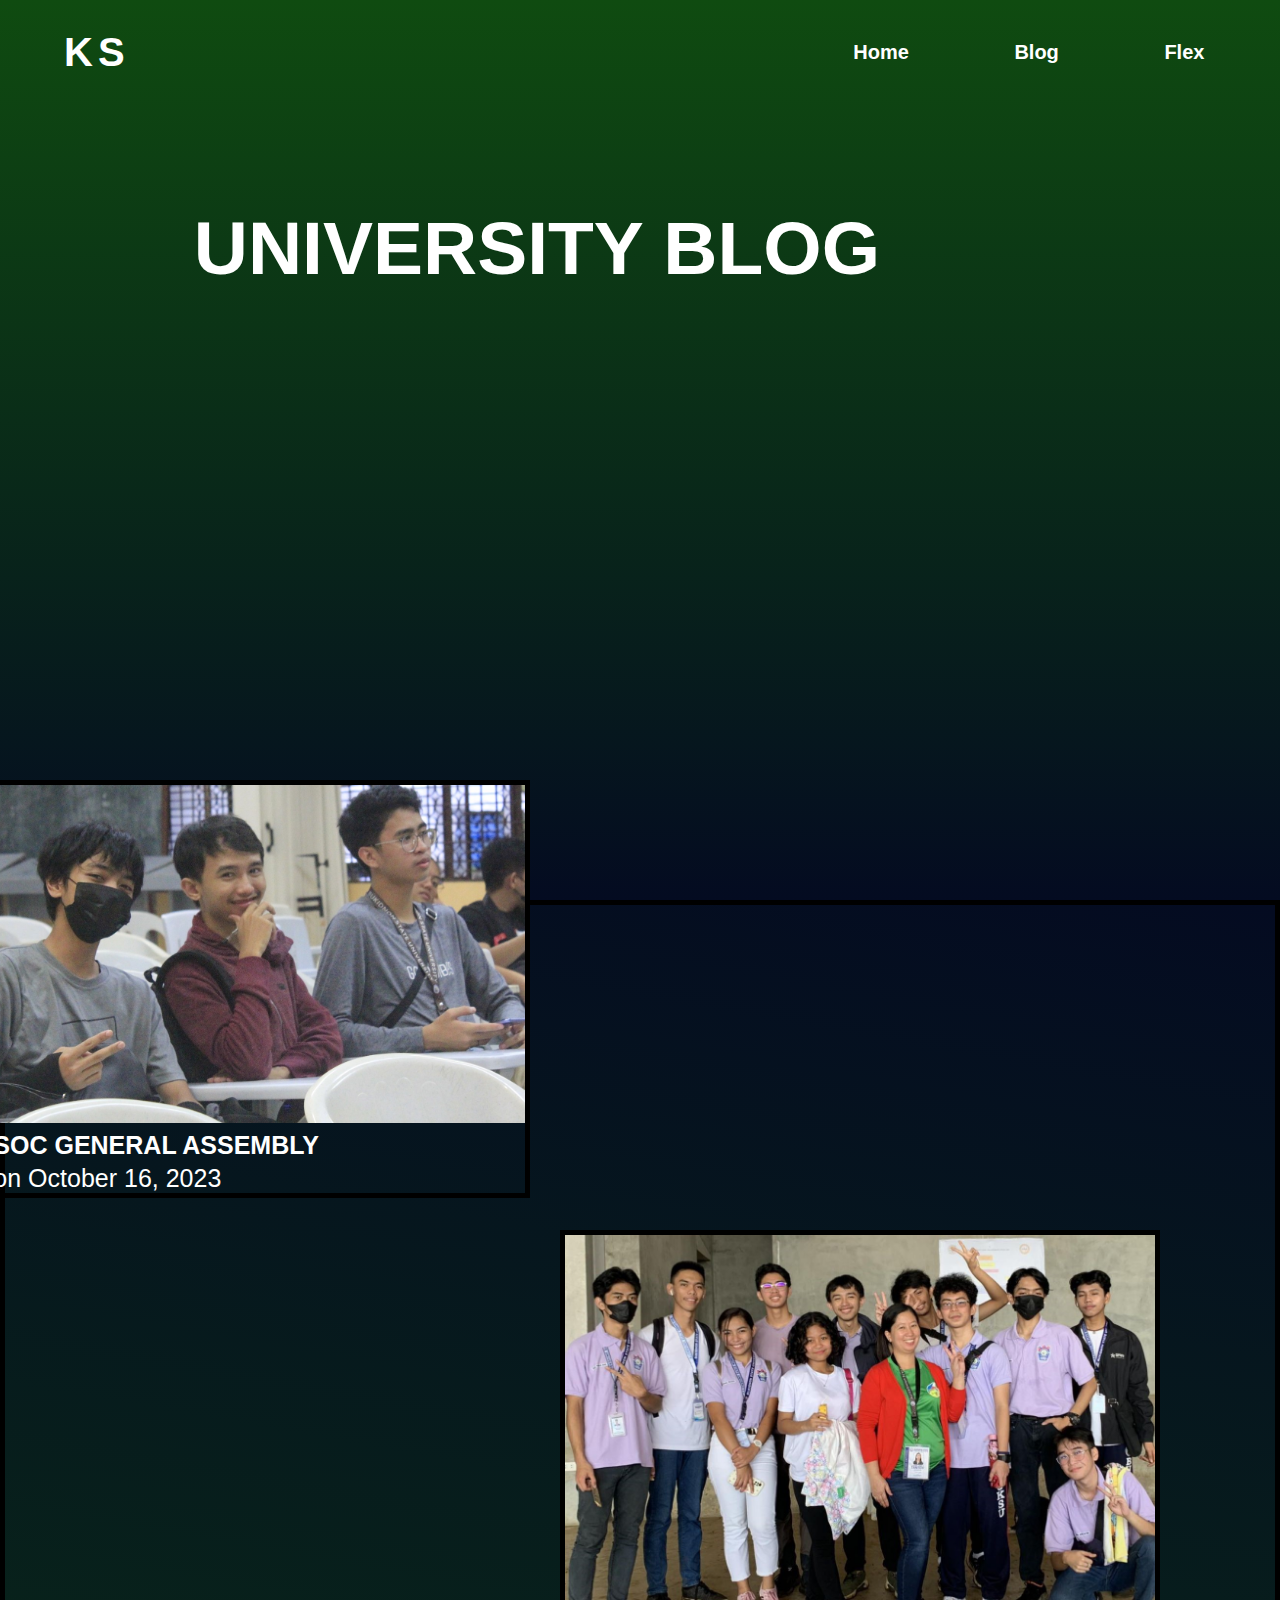
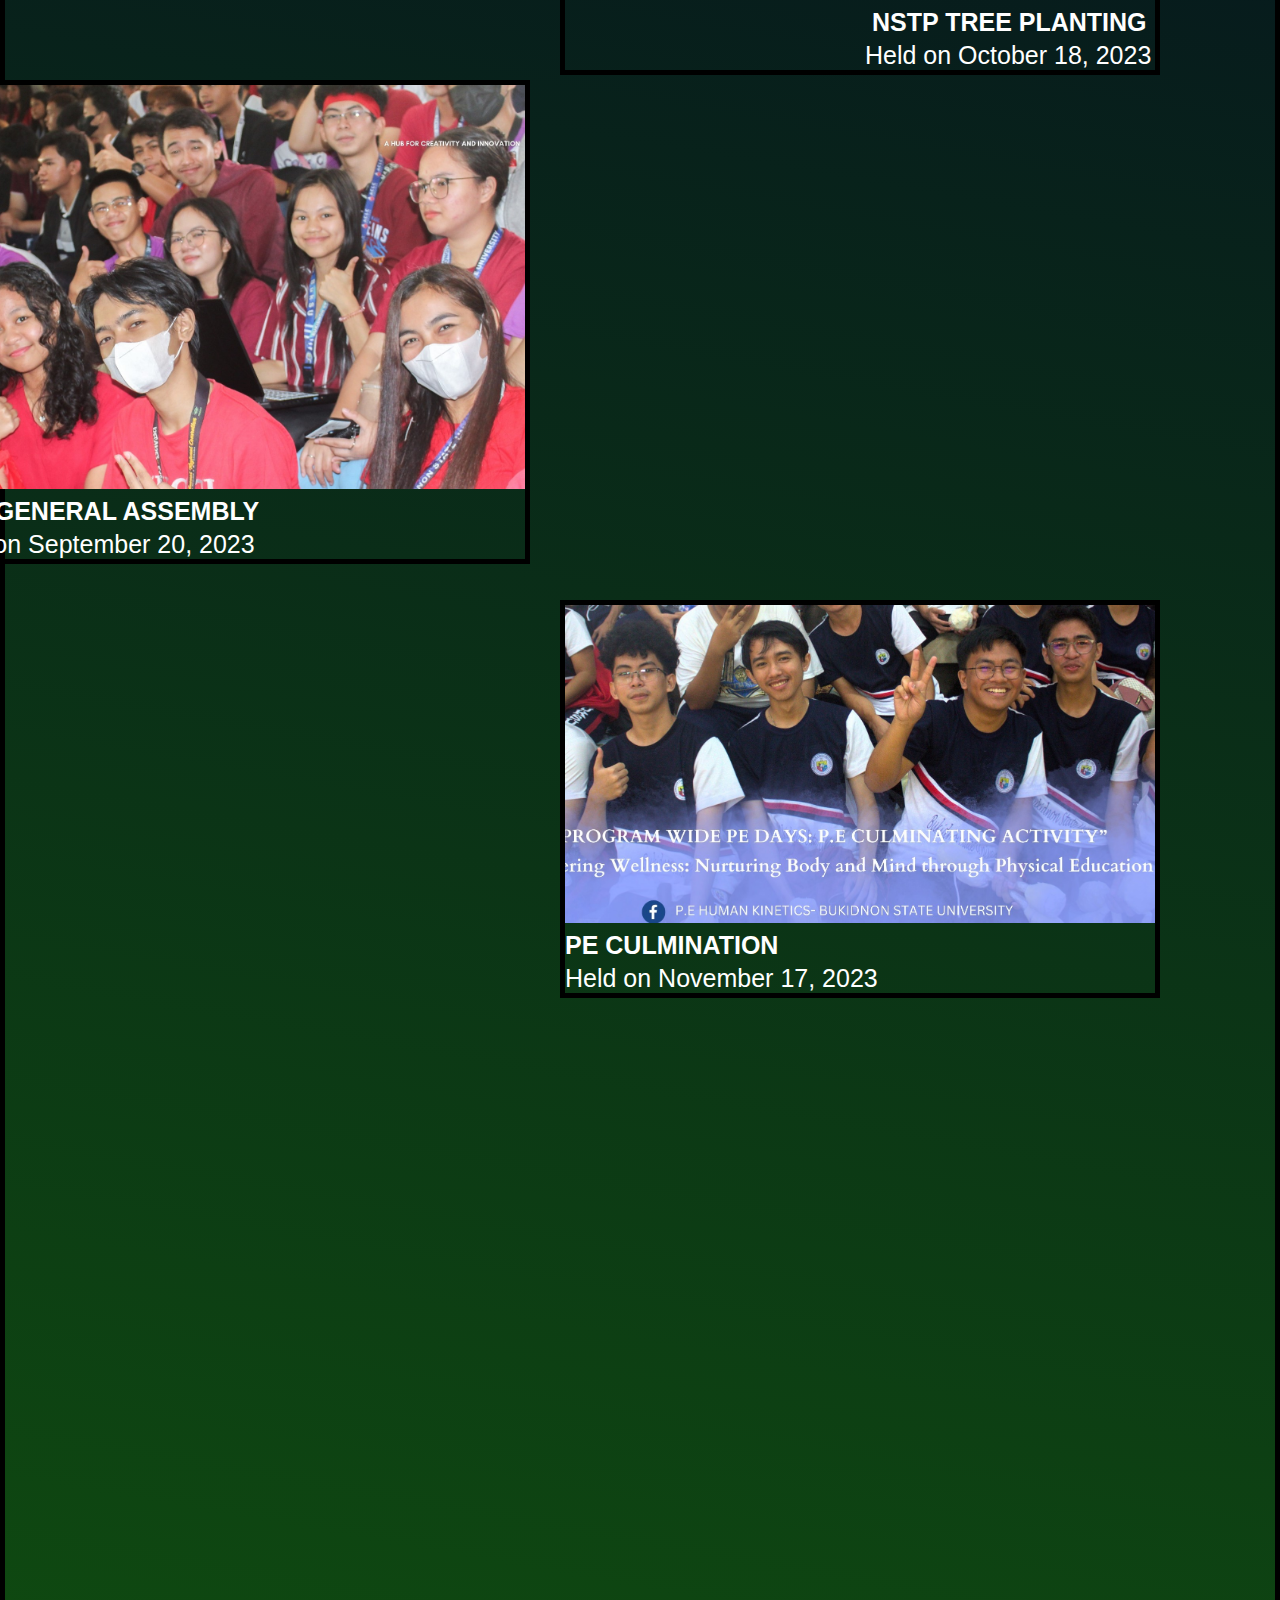
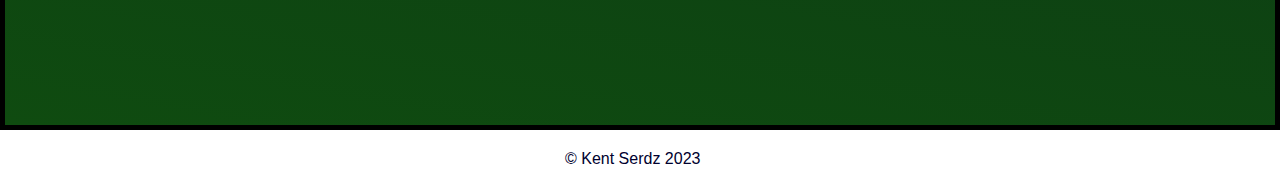
<file: Blog.html>
<!DOCTYPE html>
<html>
<head>
    <title>Portoflio</title>
    <meta charset="utf-8">
    <meta name="viewport" content="width=device-width, initial-scale=1.0">
    <link rel="stylesheet" type="text/css" href="Blog.css">
    <link rel="preconnect" href="https://fonts.googleapis.com">
    <link rel="preconnect" href="https://fonts.gstatic.com" crossorigin>
    <link href="https://fonts.googleapis.com/css2?family=Montserrat:ital,wght@0,200;0,300;0,500;1,200;1,300&display=swap" rel="stylesheet">

</head>
<body>
<!-- Navigation Bar -->
    <div class="N">
        <nav>
            <h2 class="Name">KS</h2>
            <ul>
                <li><a href="index.html">Home</a></li>
                <li><a href="Blog.html">Blog</a></li>
                <li><a href="Flex.html">Flex</a></li>
            </ul>
        </nav>
<!-- Front Page -->
        <div class="Intro">
            <h1>UNIVERSITY BLOG</h1>
        </div>
    </div>
<!-- Blog Section -->
    <section class="Blog">
        <div class="Graphic">
            <img src="Image/Blog/COMSOC ASSEMBLY.jpg">
            <h4>COMSOC GENERAL ASSEMBLY</h4>
            <p>Held on October 16, 2023</p>
        </div>
        <div class="Graphic2">
            <img src="Image/Blog/NSTP.jpeg">
            <h4>NSTP TREE PLANTING</h4>
            <p>Held on October 18, 2023</p>
        </div>
        <div class="Graphic3">
            <img src="Image/Blog/COT ASSEMBLY.jpg">
            <h4>COT GENERAL ASSEMBLY</h4>
            <p>Held on September 20, 2023</p>
        </div>
        <div class="Graphic4">
            <img src="Image/Blog/PE CULMI.jpg">
            <h4>PE CULMINATION</h4>
            <p>Held on November 17, 2023</p>
        </div>
    </section>
<!-- Footer -->
    <footer>
        <div class="bb">
            <p>&copy; Kent Serdz 2023</p>
        </div>
    </footer>
</body>
</html>
</file>
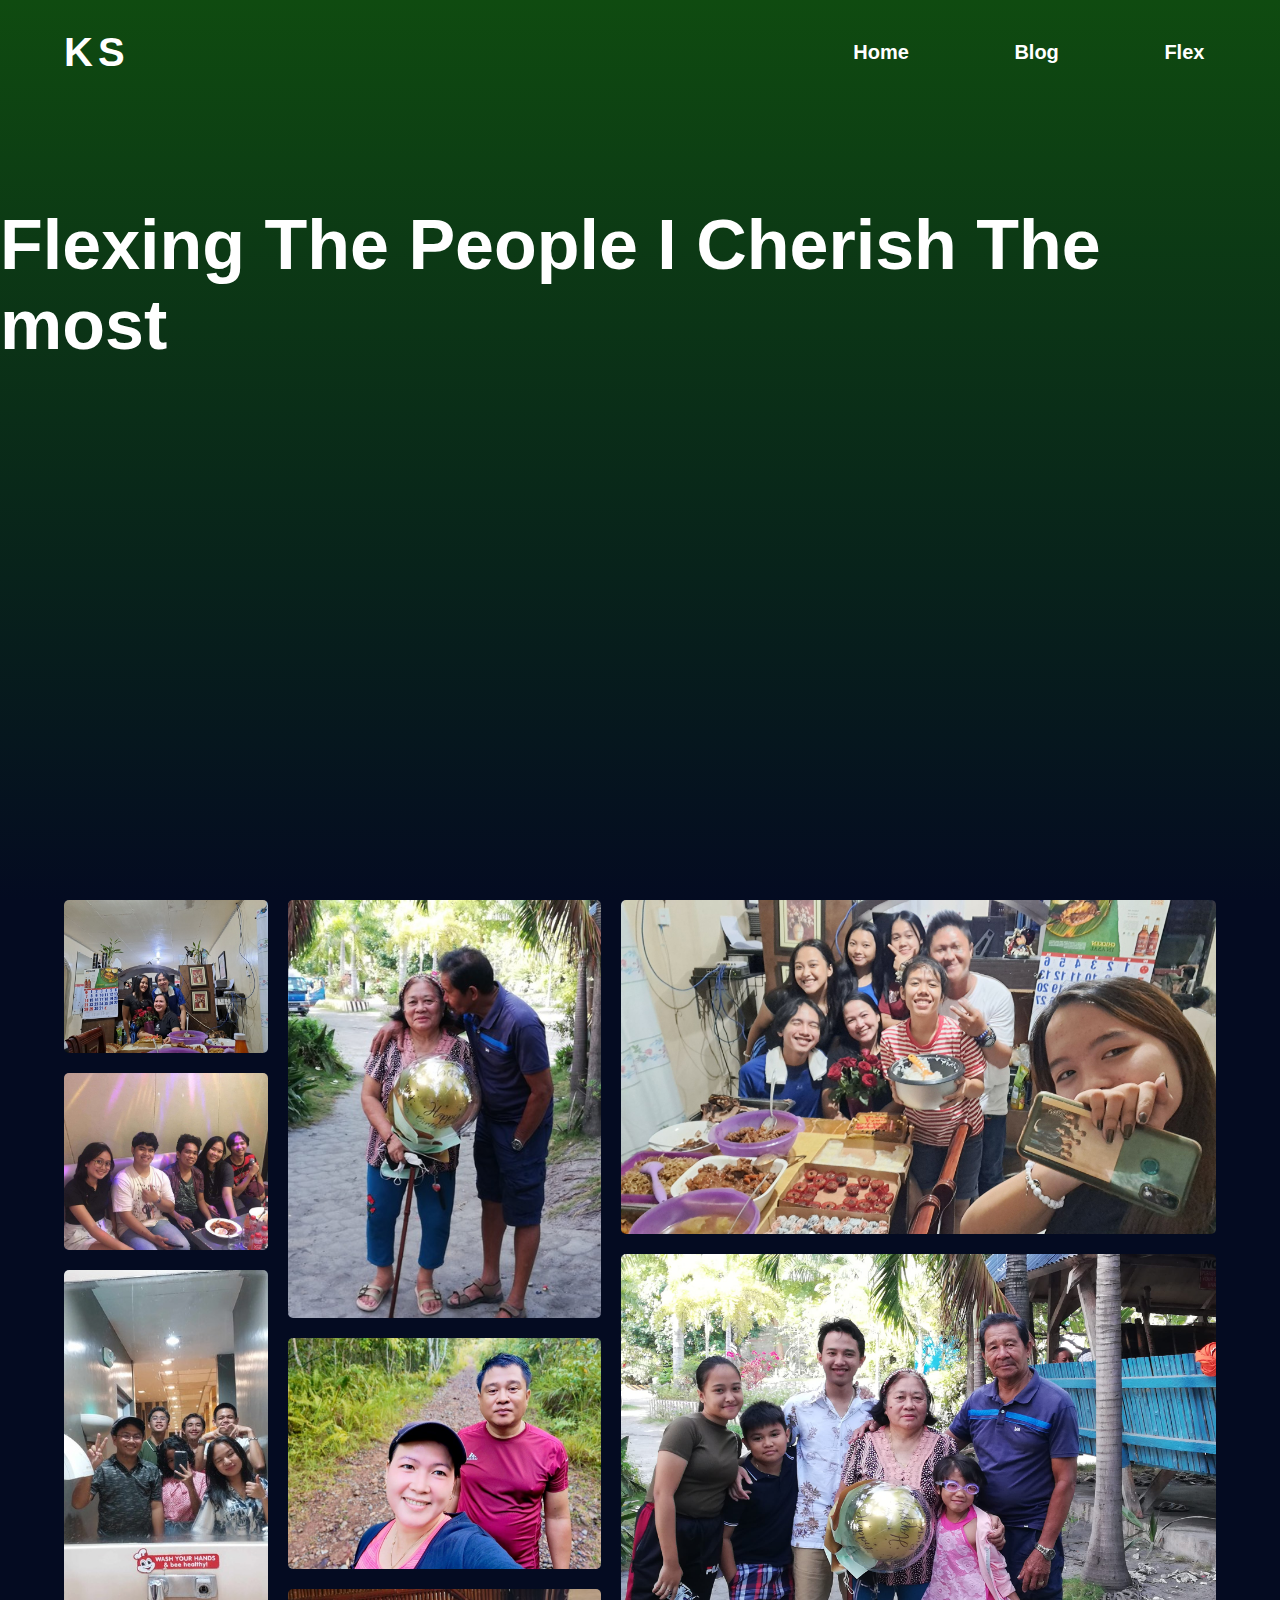
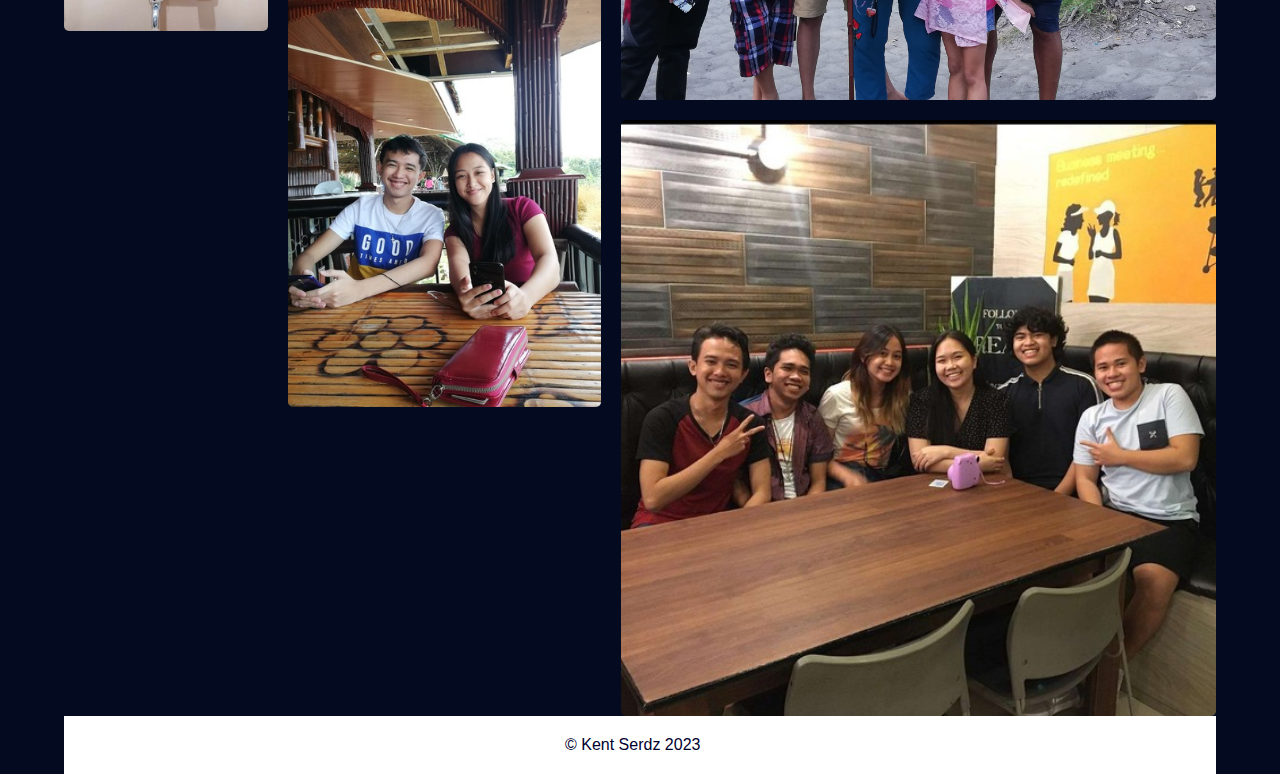
<file: Flex.html>
<html>
<head>
    <title>Portoflio</title>
    <meta charset="utf-8">
    <meta name="viewport" content="width=device-width, initial-scale=1.0">
    <link rel="stylesheet" type="text/css" href="Flex.css">
    <link rel="preconnect" href="https://fonts.googleapis.com">
    <link rel="preconnect" href="https://fonts.gstatic.com" crossorigin>
    <link href="https://fonts.googleapis.com/css2?family=Montserrat:ital,wght@0,200;0,300;0,500;1,200;1,300&display=swap" rel="stylesheet">

</head>
<body>
<!-- Navigation Bar -->
    <div class="N">
        <nav>
            <h2 class="Name">KS</h2>
            <ul>
                <li><a href="index.html">Home</a></li>
                <li><a href="Blog.html">Blog</a></li>
                <li><a href="Flex.html">Flex</a></li>
            </ul>
        </nav>
<!-- Front Page -->
        <div class="Intro">
            <h1>Flexing The People I Cherish The most</h1>
        </div>
    </div>
<!-- Flex Page -->
    <div class="wrapper">
    <div class="Contain">
<div class="gallery">
    <div class="column">
        <div class="photo">
            <img src="Image/Flex/hori.jpg" alt="">
        </div>
        <div class="photo">
            <img src="Image/Flex/og.jpg" alt="">
        </div>
        <div class="photo">
            <img src="Image/Flex/cf.jpg" alt="">
        </div>
    </div>

    <div class="column">
        <div class="photo">
            <img src="Image/Flex/vertical.jpg" alt="">
        </div>
        <div class="photo">
            <img src="Image/Flex/3.jpg" alt="">
        </div>
        <div class="photo">
            <img src="Image/Flex/sis.jpg" alt="">
        </div>
    </div>

    <div class="column">
        <div class="photo">
            <img src="Image/Flex/1.jpg" alt="">
        </div>
        <div class="photo">
            <img src="Image/Flex/2.jpg" alt="">
        </div>
        <div class="photo">
            <img src="Image/Flex/og2.jpg" alt="">
        </div>
    </div>
</div>
<!-- Footer -->
<footer>
    <div class="bb">
        <p>&copy; Kent Serdz 2023</p>
    </div>
</footer>
</div>
</body>
</html>
</file>
<file: Blog.css>
@import url(https://fonts.googleapis.com/css2?family=Montserrat:ital,wght@0,200;0,300;0,500;1,200;1,300&display=swap);
*{
    padding: 0;
    margin: 0;
    box-sizing: border-box;
    font-family:'Monteserrat', sans-serif;
}
/* Navigation bar */
.N{
    height: 100vh;
    width: 100%;
    background: linear-gradient(0deg, rgba(4,11,33,1) 0%, rgba(15,75,16,1) 100%);
    background-size: cover;
}
nav{
    display: flex;
    align-items: center;
    justify-content: space-between;
    padding-top: 30px;
    padding-left: 5%;
    padding-right: 2%;
    font-size: 20px;
}
nav ul li{
    list-style-type: none;
    display: inline-block;
    padding: 10px 50px;
}
nav ul li a{
    color: white;
    text-decoration: none;
    font-weight: bold;
    text-transform: capitalize;
}
nav ul li a:hover,
nav ul li a:active{
    color: #020024;
}
/* --End of navigation bar-- */

/* --Front Page-- */
.Intro{
    position: absolute;
    font-family: 'Monteserrat', sans-serif;
    color: white;
    top: 200px;
    right: 400px;
}
.Intro h1{
    font-size: 75px;
    margin-bottom: 15px;
    margin-top: 5px;
}
.Name{
    color:white;
    font-size: 40px;
    letter-spacing: 5px;
}
/* --End of Front Page-- */

/* --Blog Page-- */
.Blog{
    width: 100%;
    height: 270vh;
    padding: 100px 10px;
    background: linear-gradient(190deg, rgba(4,11,33,1) 0%, rgba(15,75,16,1) 100%);
    background-size: cover;
    border: 5px solid black;
}
.Blog h4{
    font-size: 65px;
    position: absolute;
    color: white;
    right: 270px;
    margin-top: -30px;
}
.Graphic {
    position: absolute;
    height: auto;
    width: 600px;
    border: 5px solid ;
    right: 750px;
    top: 780px;
}
.Graphic img{
   max-width: 100%;
    height: 100%;
}
.Graphic h4{
    position: relative;
    margin-top: 4px;
    font-size: 25px;
    width: 600px;
    right: 0px;
}
.Graphic p{
    position: relative;
    margin-top: 4px;
    font-size: 25px;
    color: white;
    width: 600px;
}
.Graphic2 {
    position: absolute;
    height: auto;
    width: 600px;
    border: 5px solid ;
    right: 120px;
    top: 1230px;
}
.Graphic2 img{
   max-width: 100%;
    height: 100%;
}
.Graphic2 h4{
    position: relative;
    margin-top: 4px;
    font-size: 25px;
    width: 285px;
    left: 307px;
}
.Graphic2 p{
    position: relative;
    margin-top: 4px;
    font-size: 25px;
    color: white;
    width: 300px;
    left: 300px;
}
.Graphic3 {
    position: absolute;
    height: auto;
    width: 600px;
    border: 5px solid ;
    right: 750px;
    top: 1680px;
}
.Graphic3 img{
    max-width: 100%;
     height: 100%;
}
.Graphic3 h4{
     position: relative;
     margin-top: 4px;
     font-size: 25px;
     width: 600px;
     right: 0;
}
.Graphic3 p{
     position: relative;
     margin-top: 4px;
     font-size: 25px;
     color: white;
     width: 600px; 
}
.Graphic4 {
    position: absolute;
    height: auto;
    width: 600px;
    border: 5px solid ;
    right: 120px;
    top: 2200px;
}
.Graphic4 img{
    max-width: 100%;
     height: 100%;
}
.Graphic4 h4{
     position: relative;
     margin-top: 4px;
     font-size: 25px;
     width: 600px;
     right: 0;
}
.Graphic4 p{
     position: relative;
     margin-top: 4px;
     font-size: 25px;
     color: white;
     width: 600px; 
}
/* --End of Blog Page-- */

/* --Footer-- */
footer{
    padding-top: 20px;
    background: rgb(255, 255, 255);
    color: rgb(0, 0, 46);
}
.bb {
    width: 150px;
    padding-bottom: 20px;
    margin: auto;
    align-items: center;
    justify-content: center;
}
</file>
<file: Flex.css>
@import url(https://fonts.googleapis.com/css2?family=Montserrat:ital,wght@0,200;0,300;0,500;1,200;1,300&display=swap);
*{
    padding: 0;
    margin: 0;
    box-sizing: border-box;
    font-family:'Monteserrat', sans-serif;
}
/* Navigation bar */
.N{
    height: 100vh;
    width: 100%;
    background: linear-gradient(0deg, rgba(4,11,33,1) 0%, rgba(15,75,16,1) 100%);
    background-size: cover;
}
nav{
    display: flex;
    align-items: center;
    justify-content: space-between;
    padding-top: 30px;
    padding-left: 5%;
    padding-right: 2%;
    font-size: 20px;
}
nav ul li{
    list-style-type: none;
    display: inline-block;
    padding: 10px 50px;
}
nav ul li a{
    color: white;
    text-decoration: none;
    font-weight: bold;
    text-transform: capitalize;
}
nav ul li a:hover,
nav ul li a:active{
    color: #020024;
}
/* --End of navigation bar-- */

/* --Front Page-- */
.Name{
    color:white;
    font-size: 40px;
    letter-spacing: 5px;
}
.Intro{
    position: absolute;
    font-family: 'Monteserrat', sans-serif;
    color: white;
    top: 200px;
    right: 100px;
}
.Intro h1{
    font-size: 70px;
    margin-bottom: 15px;
    margin-top: 5px;
}
/* --End of Front Page-- */

/* --Flex Page-- */
.wrapper{
    background: #040b21;
}
.Contain{
    max-width: 1224px;
    width:90%;
    margin: auto;
}
.gallery{
    display: flex;
    gap: 20px;
}
.column{
    display: flex;
    flex-direction: column;
    gap: 20px;
}
.photo img{
    width: 100%;
    height: 100%;
    border-radius: 5px;
    object-fit: cover;
}
/* --End of Flex Page-- */



@media(max-width:760px){
    .gallery{
        flex-direction: column;
    }
}
/* Footer */
footer{
    padding-top: 20px;
    background: rgb(255, 255, 255);
    color: rgb(0, 0, 46);
}
.bb {
    width: 150px;
    padding-bottom: 20px;
    margin: auto;
    align-items: center;
    justify-content: center;

}
</file>
